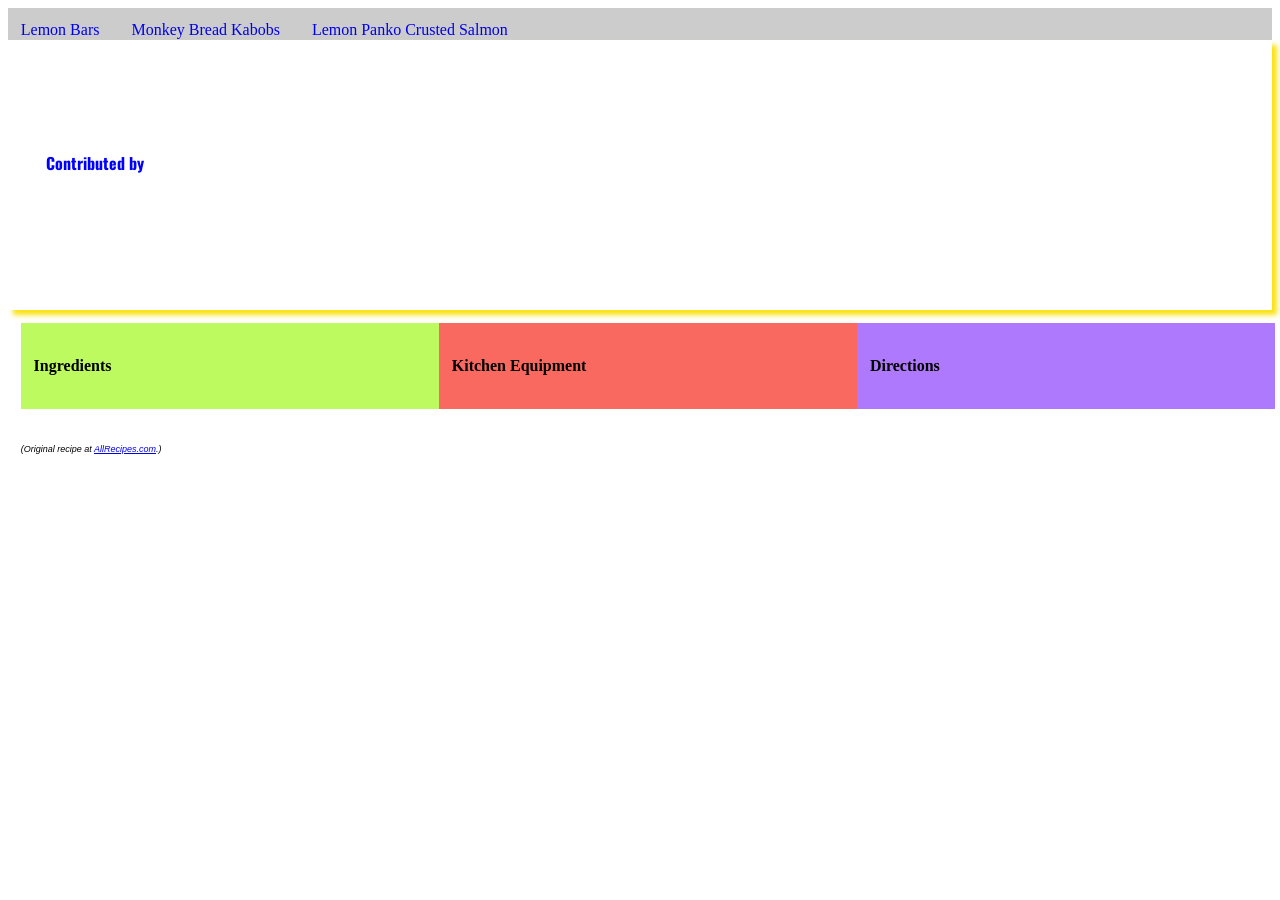
<file: index.html>
<!DOCTYPE html>
<html>

<head>
  <link href="https://fonts.googleapis.com/css2?family=Oswald&display=swap" rel="stylesheet">
  <!-- meta tags and title -->
  <meta charset="UTF-8">
  <meta name="viewport" content="width=device-width, initial-scale=1.0">
  <title>TP7 Recipes</title>

  <!-- external and on-page CSS goes here -->
  <link rel="stylesheet" href="styles.css" media="all">
  <style>
    /* on-page CSS, if any, goes here */
  </style>

  <!-- external and on-page JavaScript goes here -->
  <script type="text/javascript" src="scripts.js" defer></script>
  <script>
    // on-page JavaScript, if any, goes here
  </script>

</head>

<body>

  <div id= "nav">
    <a href="#" id="recipe1">Lemon Bars</a>
    <a href="#" id="recipe2">Monkey Bread Kabobs</a>
    <a href="#" id="recipe3">Lemon Panko Crusted Salmon</a>
  </div>
  <!-- page HTML elements goes here for the initial DOM -->
  <div id="pagebanner">
    <h1></h1>
    <h4>Contributed by <span id="contributor"></span></h4>
  </div>
<!-- content sections -->
  <div id="columns">

    <div id="ingredients">
      <h4>Ingredients</h4>
      <ul>
        
      </ul>
    </div>

    <div id="equipment">
      <h4>Kitchen Equipment</h4>
      <ul>
        
      </ul>
    </div>

    <div id="directions">
      <h4>Directions</h4>
      <ol>
        
      </ol>
    </div>



  </div>

  <div id="footer">
    <p class="copyright">(Original recipe at <a href="https://www.allrecipes.com/recipe/9889/seven-layer-bars/">AllRecipes.com</a>.)</p>
  </div>

</body>

</html>
</file>
<file: styles.css>
#nav {
  width: 100%;
  height: 2rem;
  background-color: #ccc;
}

#nav a {
  font-size; 80%;
  text-decoration: none;
  padding-right: 2rem;
}

#pagebanner {
  position: relative;
  width: 100%;
  height: 30vh;
  background-image: none; /*url(https://encrypted-tbn0.gstatic.com/images?q=tbn:ANd9GcSxYC2ZagQ1zNJJT8azRQQGNa5IGaBk5ZR-ag&usqp=CAU);*/
  background-size: cover;
  background-position: center top;
  box-shadow: 5px 5px 5px #fae20f;  
}

* {
  box-sizing: border-box;
}
div {
  display: flex;
  width: 100vw;
  padding: 1vw;
}
#ingredients {
  background-color: #bcfa5f;
}
#equipment {
  background-color: #fa695f;
}
#directions {
  background-color: #ae79fc;
}
#pagebanner h1 {
  font-family: "Oswald", sans-serif;
  padding-left: 25px;
  padding-top:33px;
  font-size: 4em;
  text-shadow: 0px 5px 5px #fae20f;
 
}
#pagebanner h4 {
  font-family: "Oswald", sans-serif;
  padding-top:77px;
  font-size: 1em;
  display: block;
  color: blue;
}

#pagebanner h1.tp {
  font-size: 2em;
}/* changes title size to smaller */

#pagebanner h1.color {
  color: red;
  text-shadow: 0px 5px 5px #000000;
}//* switches colors when clicked */


h4 {
  margin-bottom: 0;
  color: blue;
}

ul, ol {
  margin-top: 0;
}

.copyright {
  font-family: Arial;
  font-size: 9px;
  font-style: italic;
}

#equipment ul {
  font-style: italic;
}



/* media breakpoints */
@media (max-width: 576px) { 
  div {
    display: inline-block;   
    float: left;
  }
}

@media (max-width: 576px orientation: landscape) {
  div {
    width: calc(100vw/3);
    float: left;
  }
}

@media (max-width: 768px) { 
  div {
    display: inline-block;   
    float: left;
  }
</file>
